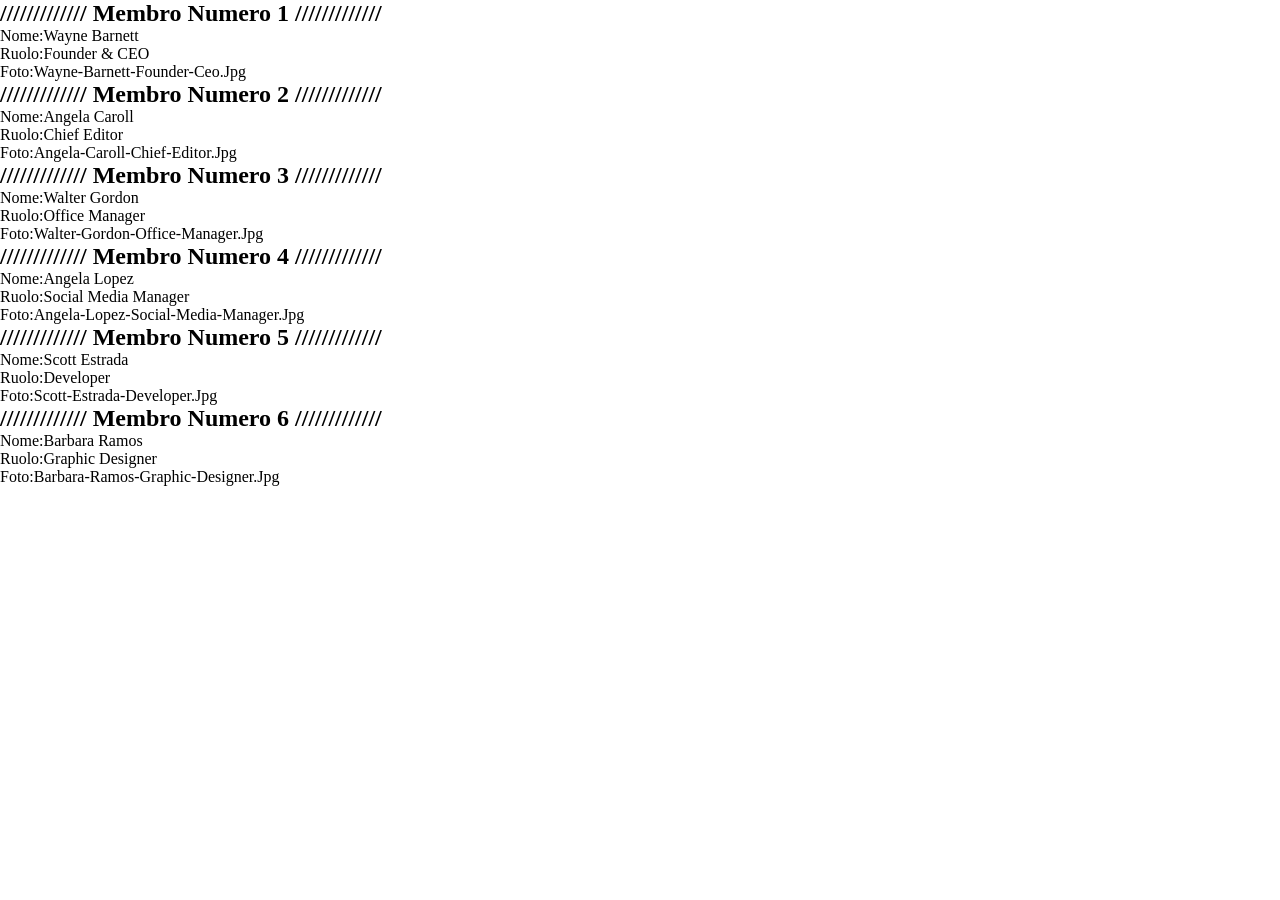
<file: index.html>
<!DOCTYPE html>
<html lang="en">
<head>
    <meta charset="UTF-8">
    <meta http-equiv="X-UA-Compatible" content="IE=edge">
    <meta name="viewport" content="width=device-width, initial-scale=1.0">
    <link rel="stylesheet" href="./css/style.css">
    <title>Document</title>
</head>
<body>
    <div id="info"></div>
    <script src="./script/script.js"></script>
</body>
</html>
</file>
<file: css/style.css>
*{
    margin: 0;
    padding: 0;
    box-sizing: border-box;
}
</file>
